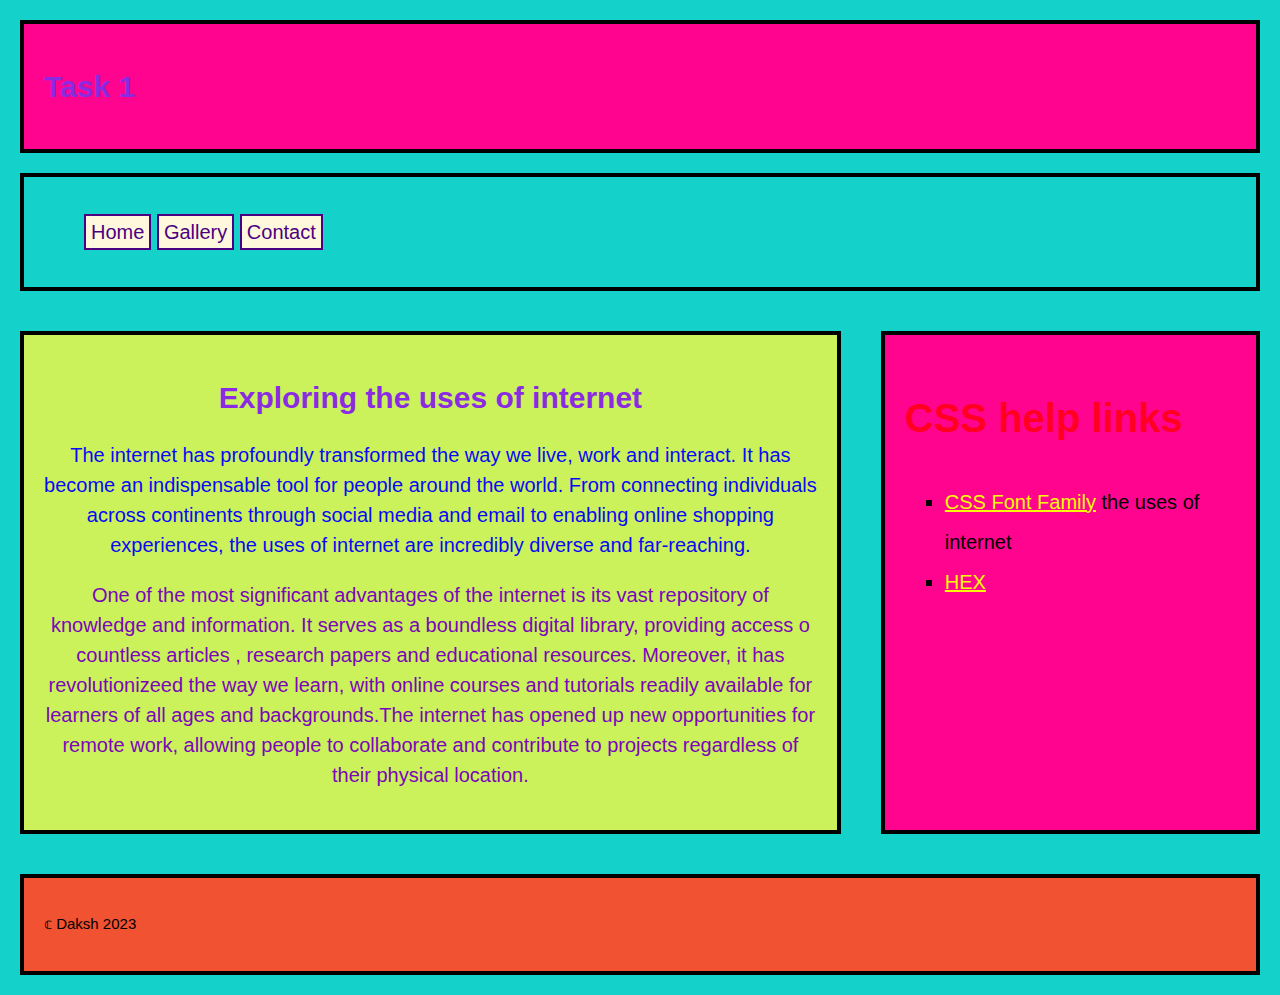
<file: index.html>
<DOCTYPE html>
<html lang="eng">
<head>
  <meta charset="UTF-8">
  <meta name="viewport" content="width=device-width," intial-1.0>
  <title>Exploring the uses of internet</title>
  <link rel="stylesheet" type="text/css" href="css/normalize.css">
  <link rel="stylesheet" type="text/css" href="css/styles.css">
  <title>In class task 1</title>
</head>
<body>
      <!-- Name:- Daksh prajapati-->
      <!-- Email: dakhsp050@gmail.com-->
      <header class="structural">
      <h1 >Task 1</h1>
      </header>
      <nav class="structural">
        <ul>
            <li><a href="index.html">Home</a></li>
            <li><a href="gallery.html">Gallery</a></li>
            <li><a href="contact.html">Contact</a></li>
            

        </ul>
      </nav>
      
  <section>

      <main class="structural">
         <div style="text-align: center;">
   <h1><b>Exploring the uses of internet</b></h1>
   <p id="para1">The internet has profoundly transformed the way we live, work and interact. It has become an indispensable tool for people around the world. From connecting individuals across continents through social media and email to enabling online shopping experiences, the uses of internet are incredibly diverse and far-reaching.</p>
   
   <p id="para2">One of the most significant advantages of the internet is its vast repository of knowledge and information. It serves as a boundless digital library, providing access o countless articles , research papers and educational resources. Moreover, it has revolutionizeed the way we learn, with online courses and tutorials readily available for learners of all ages and backgrounds.The internet has opened up new opportunities for remote work, allowing people to collaborate and contribute to projects regardless of their physical location.</p>
   </main>

   <aside class="structural">
       <h2>CSS help links</h2>
   <ul>
    <li><a href="https://www.w3schools.com/cssref/pr_font_font-family.php#:~:text=Definition%20and%20Usage,it%20tries%20the%20next%20font.">CSS Font Family</a> the uses of internet</a></li>
    <li><a href="https://www.w3schools.com/colors/colors_hexadecimal.asp">HEX</a></li>
</ul>
</aside>

</section>

<footer class="structural">
    <p>&copf; Daksh 2023</p>
</footer> 

</body>
</html>
</file>
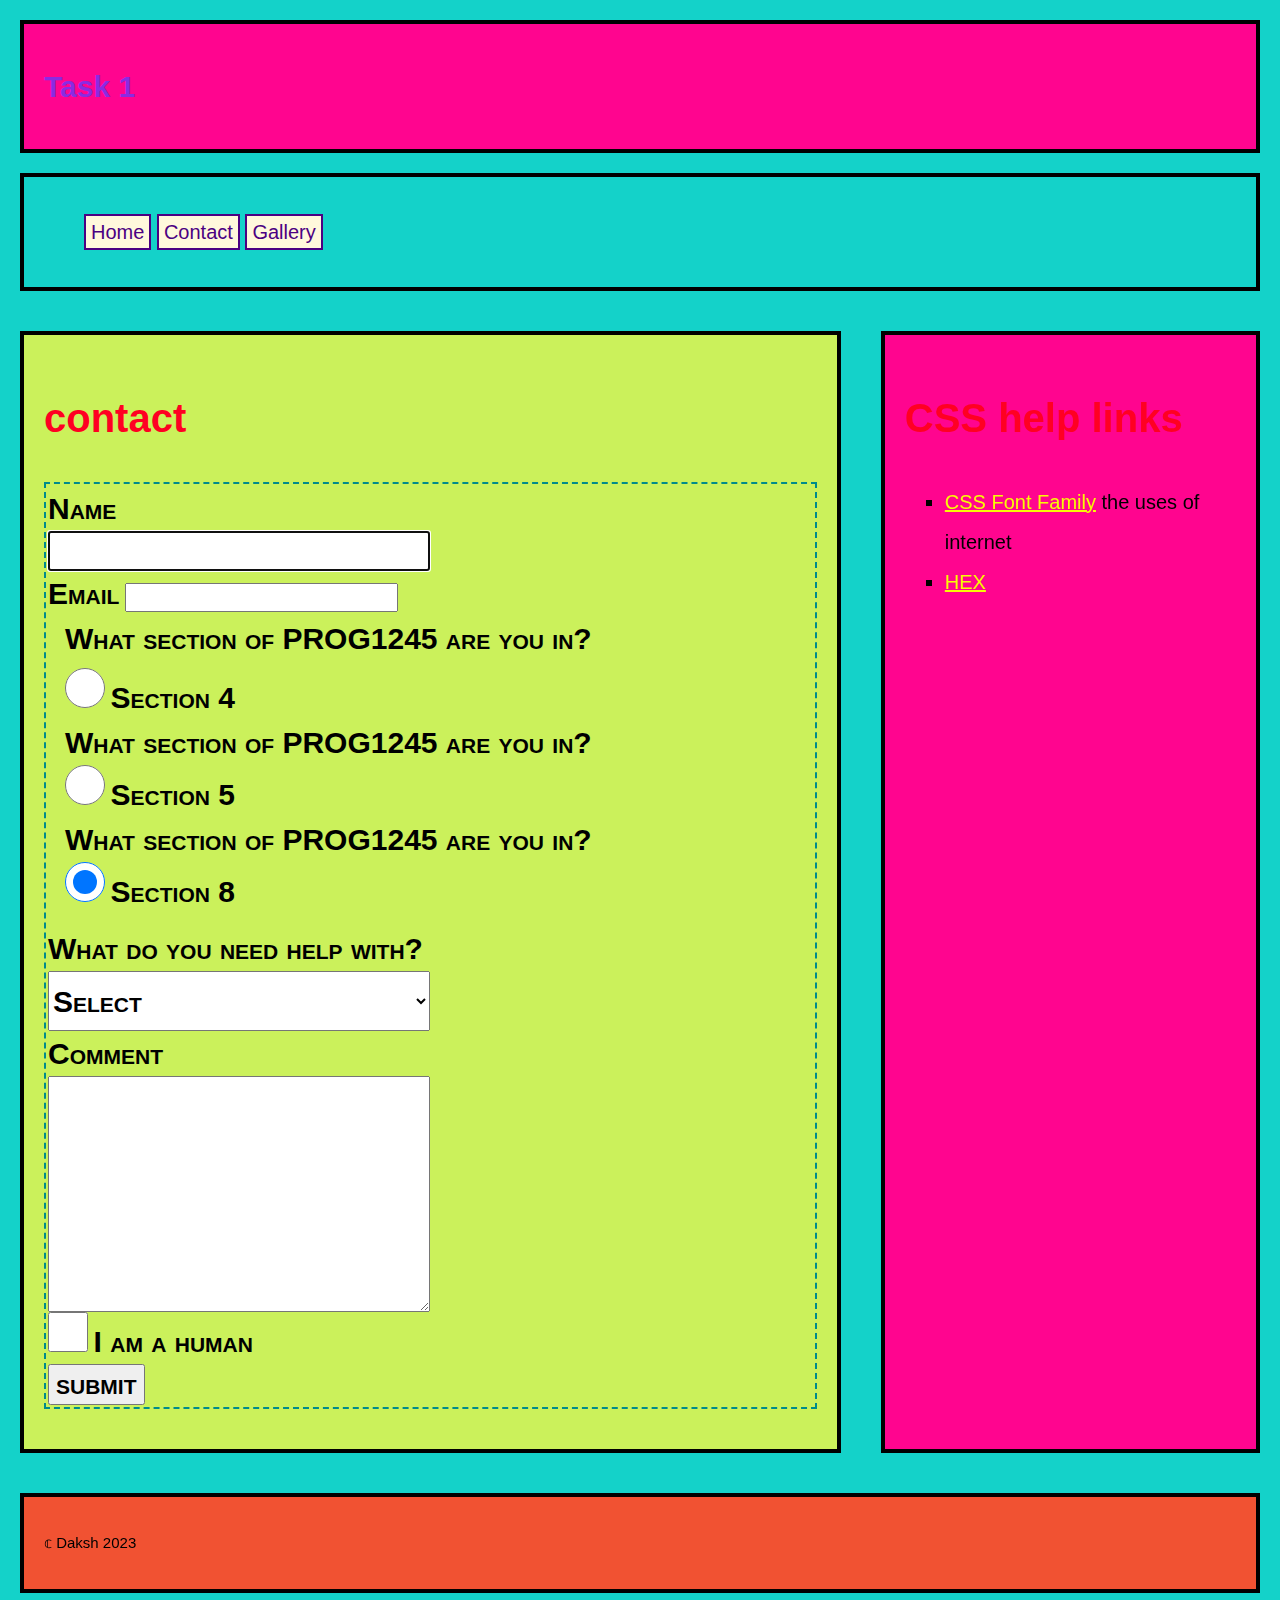
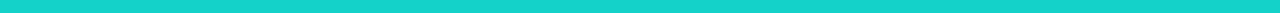
<file: contact.html>
<DOCTYPE html>
<html lang="eng">
<head>
  <meta charset="UTF-8">
  <meta name="viewport" content="width=device-width," intial-1.0>
  <title>Exploring the uses of internet</title>
  <link rel="stylesheet" type="text/css" href="css/normalize.css">
  <link rel="stylesheet" type="text/css" href="css/styles.css">
  <title>In class task 1</title>
</head>
<body>
      <!-- Name:- Daksh prajapati-->
      <!-- Email: dakhsp050@gmail.com-->
      <header class="structural">
      <h1 >Task 1</h1>
      </header>
      <nav class="structural">
        <ul>
            <li><a href="index.html">Home</a></li>
            <li><a href="contact.html">Contact</a></li>
            <li><a href="gallery.html">Gallery</a></li>

        </ul>
      </nav>

<section>
  
  <main class="structural">
        <h2>contact</h2>
        <form>
          <div>
            <label for="name">Name</label>
            <input type="text" name="name" id="name" required autofocus>
          </div>

          <div>
          <label for="email">Email</label>
          <input type="email" name="email" id="email" required>
        </div>
        <fieldset>
          <legend>What section of PROG1245 are you in? </legend>
          <input type="radio" name="sec" value="4" id="4" required>
          <label for="4">Section 4</label>
          <br>

          <legend>What section of PROG1245 are you in? </legend>
          <input type="radio" name="sec" value="5" id="5">
          <label for="5">Section 5</label>
          <br>

          <legend>What section of PROG1245 are you in? </legend>
          <input type="radio" name="sec" value="8" id="8" checked>
          <label for="8">Section 8</label>
          <br>

        </fieldset>
        <div>
          <label for="help"> What do you need help with?</label>
          <select id="help" name="help" required>
            <option value="" selected>Select</option>
            <option value="html">HTML</option>
            <option value="css">CSS</option>
            <option value="both"> BOTH (HtML & CSS)</option>

          </select>
        </div>

        <div>
          <label for="comment">Comment</label>
          <textarea name="comment" id="comment" cols="30" rows="10"></textarea>
        </div>

        <div>
          <input type="checkbox" name="human" value="true" id="human" required>
          <label for="human">I am a human</label>
        </div>

         <div>
           <input type="submit" id="submit" value="submit">
         </div>
        </form>
        </main>

   <aside class="structural">
       <h2>CSS help links</h2>
   <ul>
    <li><a href="https://www.w3schools.com/cssref/pr_font_font-family.php#:~:text=Definition%20and%20Usage,it%20tries%20the%20next%20font.">CSS Font Family</a> the uses of internet</a></li>
    <li><a href="https://www.w3schools.com/colors/colors_hexadecimal.asp">HEX</a></li>
</ul>
</aside>

</section>

<footer class="structural">
    <p>&copf; Daksh 2023</p>
</footer> 

</body>
</html>
</file>
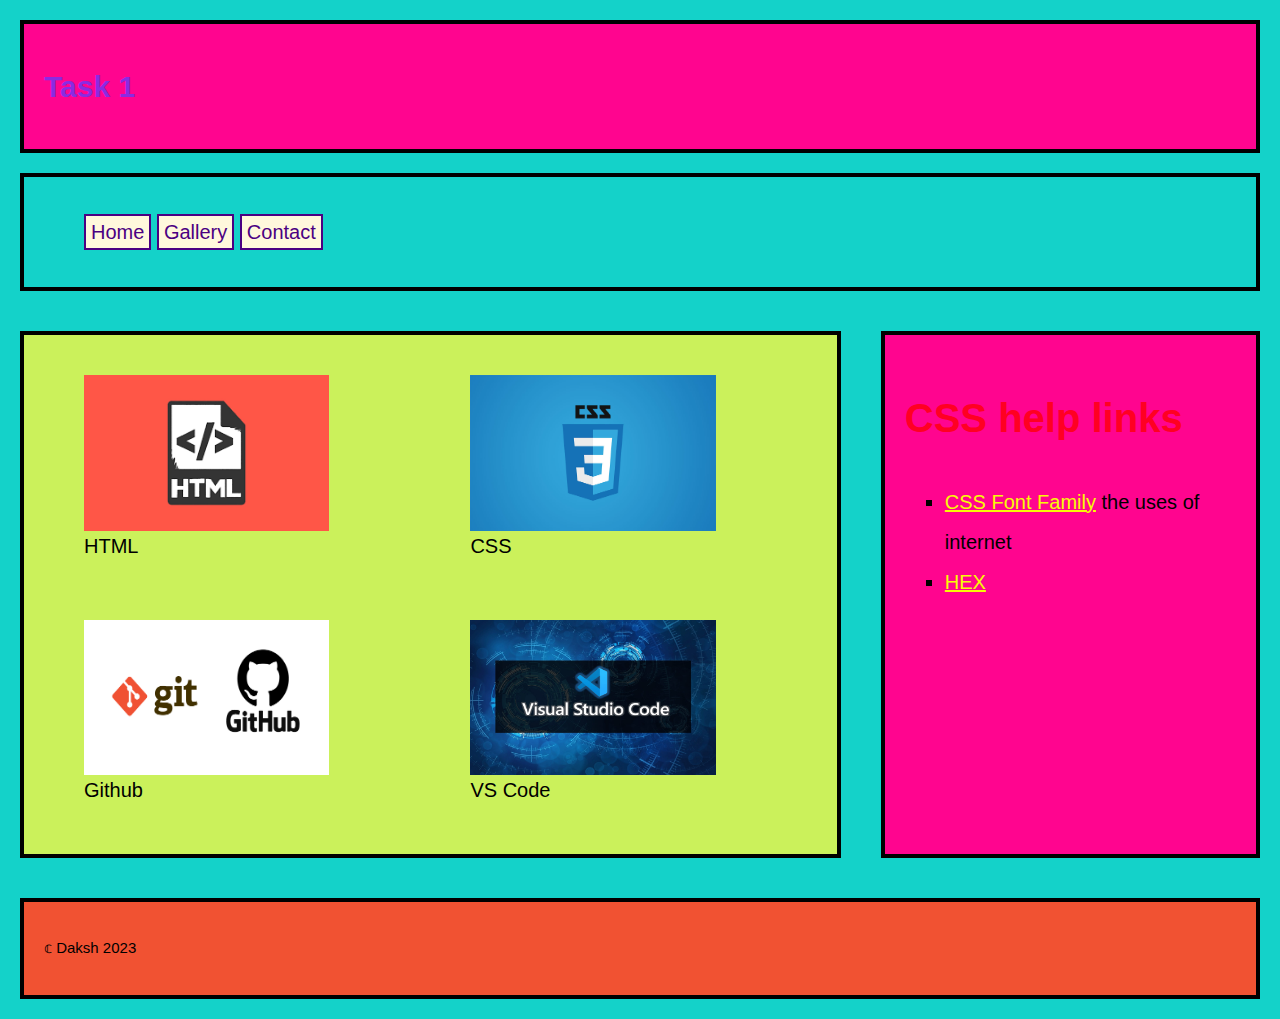
<file: gallery.html>
<DOCTYPE html>
    <html lang="eng">
    <head>
      <meta charset="UTF-8">
      <meta name="viewport" content="width=device-width," intial-1.0>
      <title>Exploring the uses of internet</title>
      <link rel="stylesheet" type="text/css" href="css/normalize.css">
      <link rel="stylesheet" type="text/css" href="css/styles.css">
      <title>In class task 1</title>
    </head>
    <body>
          <!-- Name:- Daksh prajapati-->
          <!-- Email: dakhsp050@gmail.com-->
          <header class="structural">
          <h1 >Task 1</h1>
          </header>
          <nav class="structural">
            <ul>
                <li><a href="index.html">Home</a></li>
                <li><a href="gallery.html">Gallery</a></li>
                <li><a href="contact.html">Contact</a></li>
               
    
            </ul>
          </nav>
          
      <section>
    
        <main class="structural" id="gallery">
            <figure>
              <img src="images/html.png" alt="HTML logo">
              <figcaption>HTML</figcaption>
          </figure>
          <figure>
            <img src="images/css.jpg" alt="CSS logo">
            <figcaption>CSS</figcaption>
        </figure>
          <figure>
              <img src="images/git-github.png" alt="Git & github logo">
              <figcaption>Github</figcaption>
          </figure>
          <figure>
              <img src="images/vscode_background.jpg" alt="Visual studio code">
              <figcaption>VS Code</figcaption>
          </figure>

          </main>
       
       <aside class="structural">
           <h2>CSS help links</h2>
       <ul>
        <li><a href="https://www.w3schools.com/cssref/pr_font_font-family.php#:~:text=Definition%20and%20Usage,it%20tries%20the%20next%20font.">CSS Font Family</a> the uses of internet</a></li>
        <li><a href="https://www.w3schools.com/colors/colors_hexadecimal.asp">HEX</a></li>
    </ul>
    </aside>
    
    </section>
    
    <footer class="structural">
        <p>&copf; Daksh 2023</p>
    </footer> 
    
    </body>
    </html>
</file>
<file: css/styles.css>
/*Daksh prajapati 8912306*/
html{
    font: normal normal normal 20px/1.5 Arial, Helvetica, sans-serif;
}
body{
   
    width: 100vw;
    height: 100vh;
    background-color: rgb(20, 210, 201);
    display: flex;
    flex-direction: column;
}
h2{
    color: #f02;
    font-size: 2em;
}
h1 {
    color: blueviolet;
    font-size: 1.5rem;
}
header{
    background-color: hsl(327, 100%, 51%);
}
figure{
    border: 0.1rem black;
}
img{
    width: 80%;
    height: 80%;
}
nav ul li{
    display: inline;
    list-style-type: none;
}
nav ul li a{
    color: indigo;
    border: 0.1em solid indigo;
    background-color: cornsilk;
    text-decoration: none;
    padding: 0.25em;
}
nav ul li a:hover{
    color: cornsilk;
    background: indigo;
    border-color: cornsilk;
}
section{
    display: flex;
    flex-direction: row;
    flex-wrap: nowrap;
    justify-content: space-between;
    align-items: stretch;
}

main{
    flex: 1 1 70%;
    
    background-color: hsl(75, 84%, 65%);
}
aside{
    flex: 1 1 30%;
    
    background-color: hsl(327, 100%, 51%);
}
aside li{
    list-style-type: square;
    line-height: 2em;
   }
  aside a{
    color: rgb(247, 251, 6)
   }
footer{
    
    background-color: hsl(10, 87%, 57%);
}
.structural{
    margin: 1rem;
    padding: 1rem;
    border: 0.2rem solid black;
}
#para1{
     color: rgb(9, 9, 245);
}
#para2{
     color: rgb(122, 6, 184);
}

form{
    border: 0.1rem dashed darkcyan;
    padding: 0.1rem;
}
input[type=text], inputp[type=email] input[type=submit], select,option{
   display : block;
   width: 50%;
   height: 2em;
}
input[type=radio], input[type=checkbox]{
    height: 2em;
    width: 2em;
}
select, option, label, legend, input[type=submit]{
    font-size: 1.5rem;
    font-weight: bold;
    font-variant: small-caps;
}
textarea{
    display: block;
    width: 50%;
}
fieldset{
    border: none;
}

aside a:hover{
    color: #f04;
}
footer p{
    font-size: .75em;
}

#gallery{
    display: grid;
    grid-template-columns: 1fr 1fr;
    grid-template-rows: 1fr 1fr;
    row-gap: 0.5rem;
    column-gap: 0.5;
}
@media (max-width: 600px){
    html{
        font-size: 10px;
    }
    #gallery{
        grid-template-columns: 1fr;
        grid-template-rows: 1fr;
    }
    section{
        display: block;
    }
}
</file>
